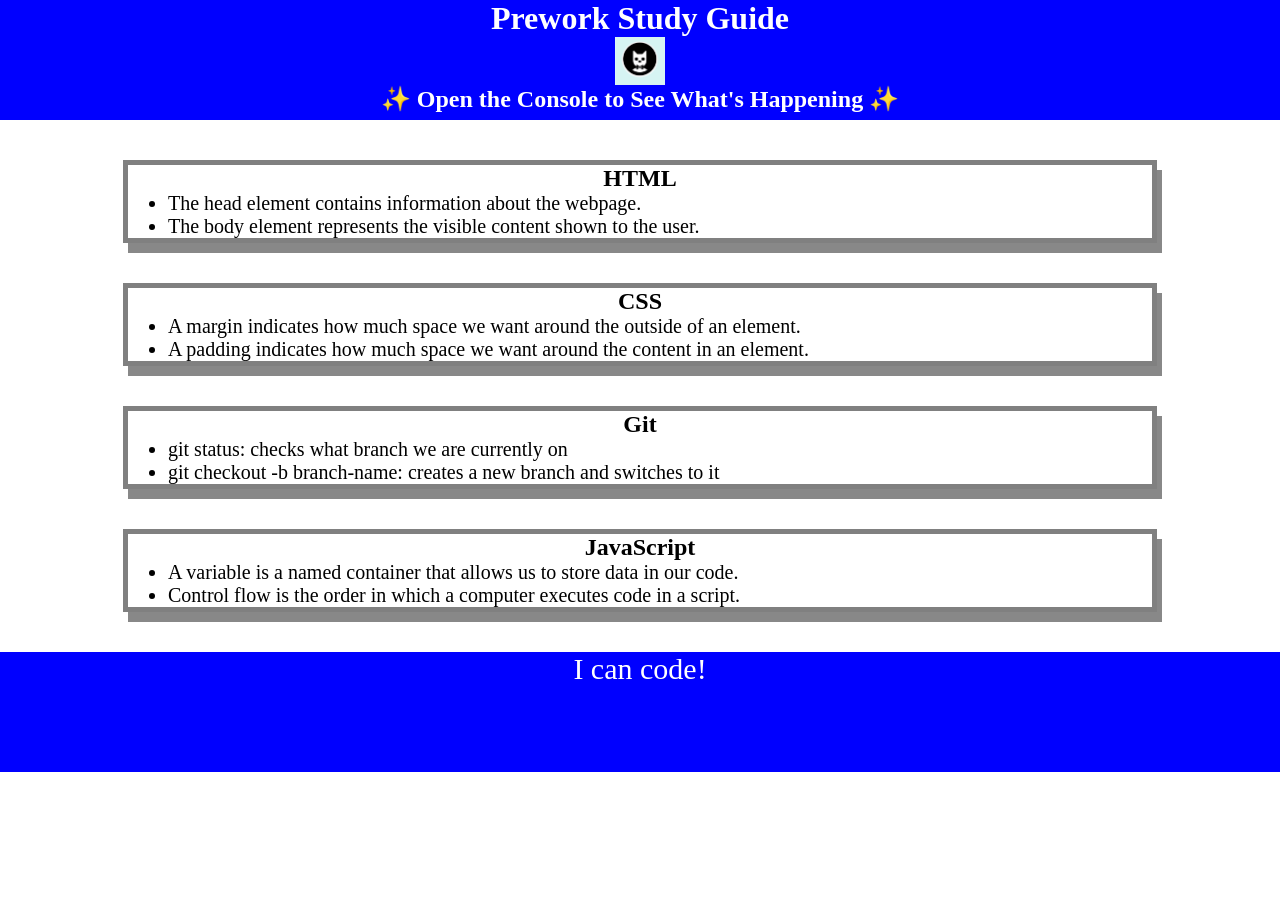
<file: index.html>
<!DOCTYPE html>
<html lang="en">
  <head>
    <meta charset="UTF-8" />
    <meta http-equiv="X-UA-Compatible" content="IE=edge" />
    <meta name="viewport" content="width=device-width, initial-scale=1.0" />
    <link rel="stylesheet" href="./assets/style.css">
    <title>Prework Study Guide</title>
  </head>
  <body>
    <header id="top">
      <h1>Prework Study Guide</h1>
      <img src="./assets/bowtie-cat.png" alt="Profile image of cat wearing a bow tie." />
      <h2>✨ Open the Console to See What's Happening ✨</h2>
    </header>
    <main>
      <section class="card" id="html-section">
        <h2>HTML</h2>
        <ul>
          <li>The head element contains information about the webpage.</li>
          <li>The body element represents the visible content shown to the user.</li>
        </ul>
      </section>
   
      <section class="card" id="css-section">
        <h2>CSS</h2>
        <ul>
          <li>A margin indicates how much space we want around the outside of an element.</li>
          <li>A padding indicates how much space we want around the content in an element.</li>
        </ul>
      </section>
   
      <section class="card" id="git-section">
        <h2>Git</h2>
        <ul>
          <li>git status: checks what branch we are currently on</li>
          <li>git checkout -b branch-name: creates a new branch and switches to it</li>
        </ul>
      </section>
   
      <section class="card" id="javascript-section">
        <h2>JavaScript</h2>
        <ul>
          <li>A variable is a named container that allows us to store data in our code.</li>
          <li>Control flow is the order in which a computer executes code in a script.</li>
        </ul>
      </section>
    </main>

    <footer>
      <p>I can code!</p>
    </footer>
    <script src="./assets/script.js"></script>
  </body>
</html>
</file>
<file: assets/style.css>
* {
    margin: 0;
    padding: 0;
}
header,
footer {
    width: 100%;
    height: 120px;
    background-color: blue;
    color: white;
}
h1,
h2 {
    text-align: center;
}
img {
    display: block;
    height: 50 px;
    width: 50px;
    margin-left: auto;
    margin-right: auto;
}
ul {
    padding-left: 40px;
    font-size: 20px;
}
p {
    text-align: center;
    font-size: 30px;
}
.card {
    width: 80%;
    margin: 40px auto;
    border: 5px solid gray;
    box-shadow: 5px 10px #888888;
}
</file>
